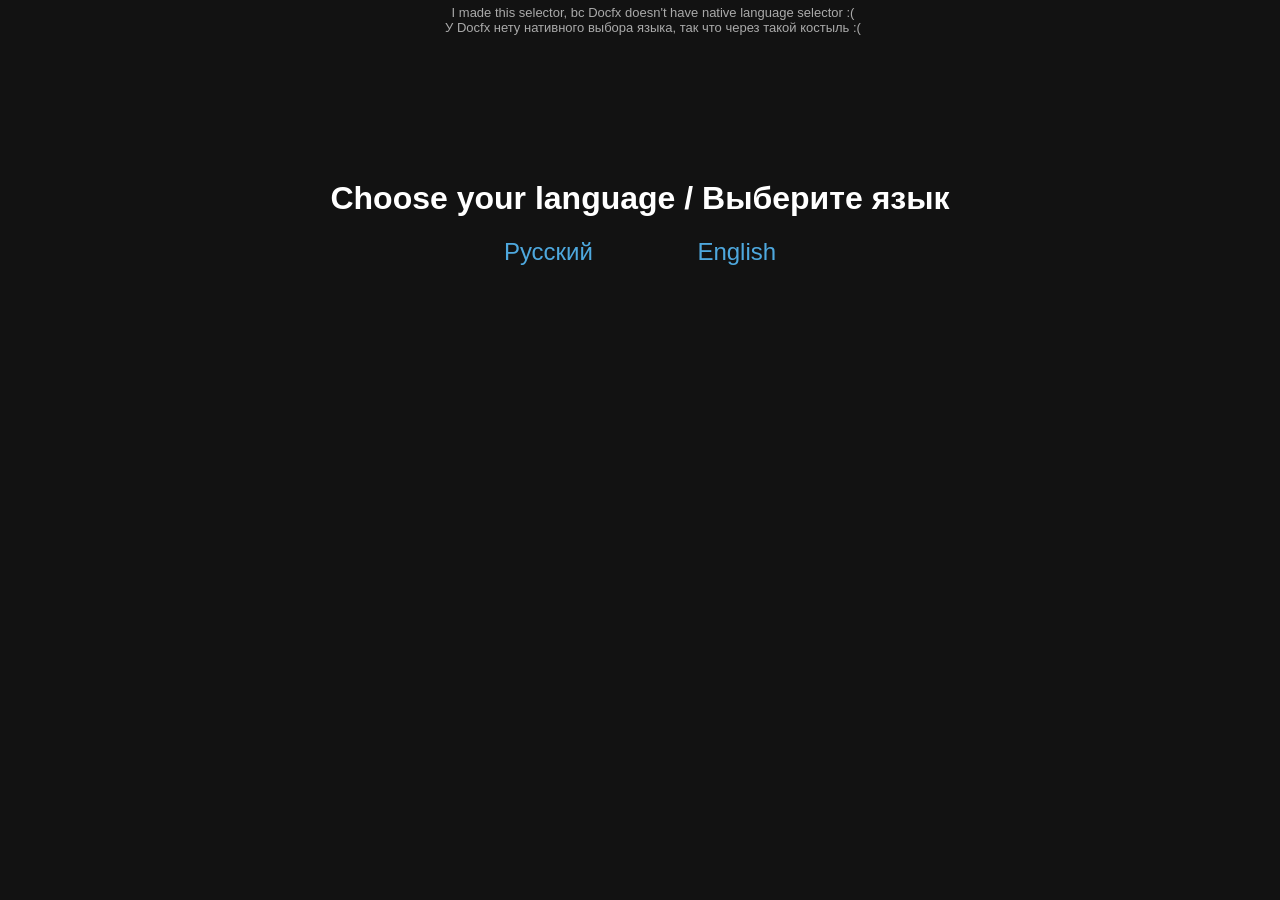
<file: index.html>
<!DOCTYPE html>
<html lang="ru">
<head>
  <meta charset="UTF-8">
  <title>AWEngine</title>
  <link rel="stylesheet" href="style.css">
</head>
<body>
  <div class="addinfo">
    <span class="ena">I made this selector, bc Docfx doesn't have native language selector :(</span>
    <span class="rua">У Docfx нету нативного выбора языка, так что через такой костыль :(</span>
  </div>
  <h1>Choose your language / Выберите язык</h1>
  <div class="lang-links">
    <a href="ru/index.html" class="ru">Русский</a>
    <a href="eng/index.html" class="en"'>English</a>
  </div>
</body>
</html>
</file>
<file: style.css>
body { 
  font-family: sans-serif; 
  text-align: center; 
  margin-top: 20vh;
  background: #121212; 
  color: #fff;
}
.lang-links a { 
  display: inline-block;
  margin: 0px 50px; 
  font-size: 1.5rem; 
  color: #4ea8de; 
  text-decoration: none; 
}
.lang-links a:hover { 
  color: #4d83a3;
  text-decoration: underline; 
}
.rua{
  display: block;
}
.ena{
  display: block;
}
.addinfo{
  position: fixed;
  top: 0px;
  width: 100%;
  font-size: 13px;
  color: #aaa;
  padding: 5px;
}
</file>
